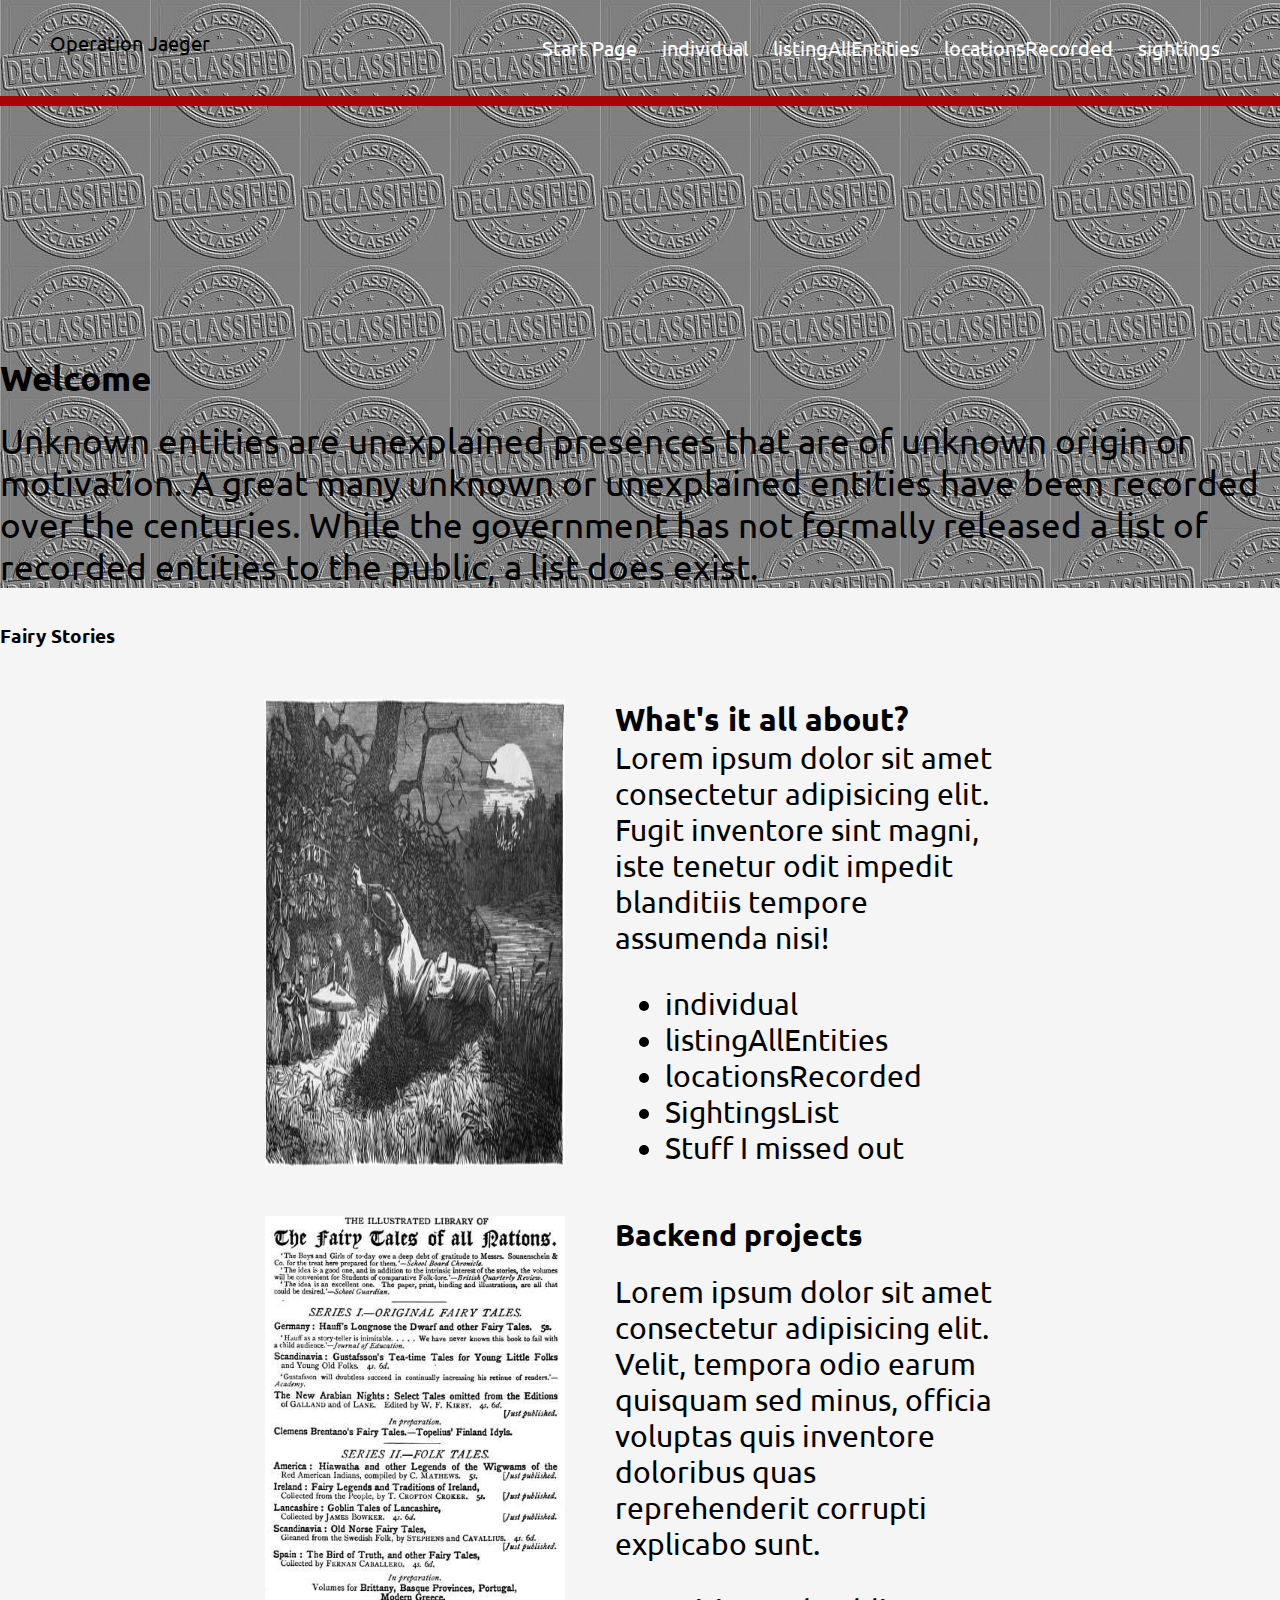
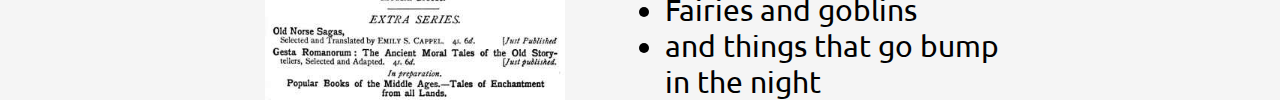
<file: index.html>
<!DOCTYPE html>
<html lang="en">
<head>
    <meta charset="UTF-8">
    <meta name="viewport" content="width=device-width, initial-scale=1.0">
    <link rel="stylesheet" href="style.css">       
    <title>Operation Jaeger </title>
    <title>Observe Everything! - Unknown Entities
    </title>
</head>
<body>
    <div class="header">
        <div class= "nav">
            <h0>Operation Jaeger</h0>
            <ul>
                <li><a href="index.html">Start Page</a></li>
                <li><a href="individual.html">individual</a></li>
                <li><a href="listingAllEntities.html">listingAllEntities</a></li>
                <li><a href="locationsRecorded.html">locationsRecorded</a></li>
                <li><a href="sightings.html">sightings</a></li>
            </ul>
        </div>
        <h1>Welcome</h1>
        <p>Unknown entities are unexplained presences that are of unknown
            origin or motivation. A great many unknown or unexplained entities have been recorded over the centuries. While the government has not formally released a list of recorded entities to the public, a list does exist.</p>
    </div>
    <div class = "main">
        <h3>Fairy Stories</h3>
        <div class = "wrapper">
            <img src="./images/fairies.jpg" alt="fairies">
            <div class = "container">
                <h1>What's it all about?</h1>
                <p>
                    Lorem ipsum dolor sit amet consectetur adipisicing elit. Fugit inventore sint magni, iste tenetur odit impedit blanditiis tempore assumenda nisi!
                </p>
                <ul>
                    <li>individual</li>
                    <li>listingAllEntities</li>
                    <li>locationsRecorded</li>
                    <li>SightingsList</li>
                    <li>Stuff I missed out</li>
                </ul>
            </div>            
        </div>
        <div class = "wrapper">
            <img src="./images/FairyTitles.jpg" alt="fairytitles">
            <div class = "container">
                <h3>Backend projects</h3>
                <p>
                    Lorem ipsum dolor sit amet consectetur adipisicing elit. Velit, tempora odio earum quisquam sed minus, officia voluptas quis inventore doloribus quas reprehenderit corrupti explicabo sunt.
                </p>
                <ul>
                    <li>Fairies and goblins</li>
                    <li>and things that go bump in the night</li>
                </ul>
            </div>            
        </div>
    </div>
</body>
</html>
</file>
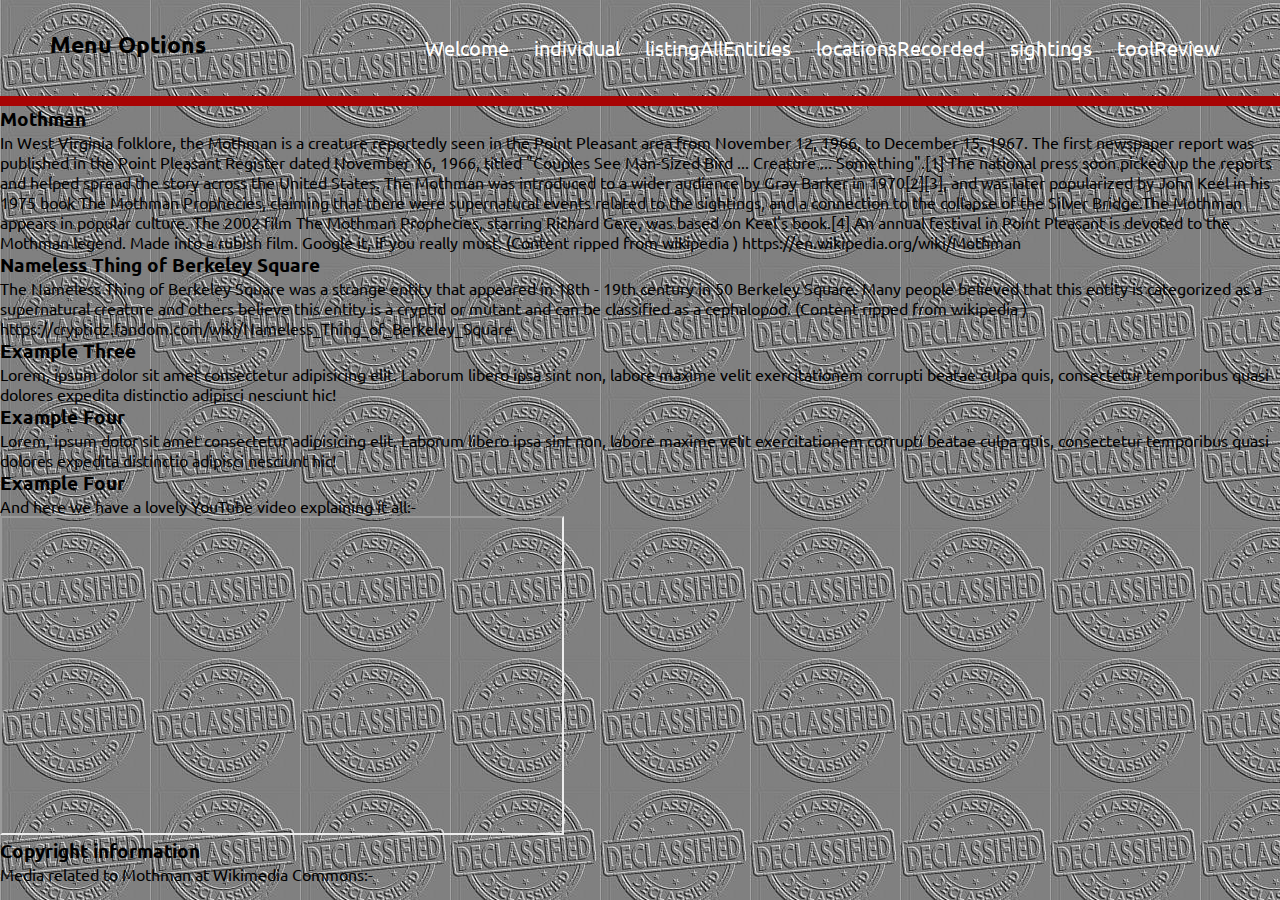
<file: individual.html>
<!DOCTYPE html>
<html lang="en">
<head>
    <meta charset="UTF-8">
    <meta name="viewport" content="width=device-width, initial-scale=1.0">
    <link rel="stylesheet" href="style.css">       
    <title>Operation Jaeger </title>
    <title>Observe Everything - Unknown Entities
    </title>
</head>
<body>

    <div class="header">
        <div class= "nav">
            <h3>Menu Options</h3>
            <ul>
                <li><a href="index.html">Welcome</a></li>
                <li><a href="individual.html">individual</a></li>
                <li><a href="listingAllEntities.html">listingAllEntities</a></li>
                <li><a href="locationsRecorded.html">locationsRecorded</a></li>
                <li><a href="sightings.html">sightings</a></li>
                <li><a href="toolReview.html">toolReview</a></li>
            </ul>
        </div>
    </div>
    <div>
        <h3>Mothman</h3>
        <p>
            In West Virginia folklore, the Mothman is a creature reportedly seen in the Point Pleasant area from November 12, 1966, to December 15, 1967. The first newspaper report was published in the Point Pleasant Register dated November 16, 1966, titled "Couples See Man-Sized Bird ... Creature ... Something".[1] The national press soon picked up the reports and helped spread the story across the United States. 
            
            The Mothman was introduced to a wider audience by Gray Barker in 1970[2][3], and was later popularized by John Keel in his 1975 book The Mothman Prophecies, claiming that there were supernatural events related to the sightings, and a connection to the collapse of the Silver Bridge.The Mothman appears in popular culture. The 2002 film The Mothman Prophecies, starring Richard Gere, was based on Keel's book.[4] An annual festival in Point Pleasant is devoted to the Mothman legend. Made into a rubish film. Google it, if you really must.
            (Content ripped from wikipedia )

            https://en.wikipedia.org/wiki/Mothman

        </p>
    </div>

    <div>
        <h3>Nameless Thing of Berkeley Square</h3>
        <p>
            The Nameless Thing of Berkeley Square was a strange entity that appeared in 18th - 19th century in 50 Berkeley Square. Many people believed that this entity is categorized as a supernatural creature and others believe this entity is a cryptid or mutant and can be classified as a cephalopod.
            (Content ripped from wikipedia )

            https://cryptidz.fandom.com/wiki/Nameless_Thing_of_Berkeley_Square
        </p>
    </div>

    <div>
        <h3>Example Three</h3>
        <p>
            Lorem, ipsum dolor sit amet consectetur adipisicing elit. Laborum libero ipsa sint non, labore maxime velit exercitationem corrupti beatae culpa quis, consectetur temporibus quasi dolores expedita distinctio adipisci nesciunt hic!
        </p>
    </div>

    <div>
        <h3>Example Four</h3>
        <p>
            Lorem, ipsum dolor sit amet consectetur adipisicing elit. Laborum libero ipsa sint non, labore maxime velit exercitationem corrupti beatae culpa quis, consectetur temporibus quasi dolores expedita distinctio adipisci nesciunt hic!
        </p>
    </div>

    <div>
        <h3>Example Four</h3>
        <p>
            And here we have a lovely YouTube video explaining it all:-
        </p>
    </div>

    <div>
    <iframe width="560" height="315" src="https://www.youtube.com/embed/IjKyuqb2oME" frameborder="30" allow="accelerometer; autoplay; encrypted-media; gyroscope; picture-in-picture" allowfullscreen></iframe>
    </div>

    <div>
        <h3>Copyright information</h3>
        <p>
            Media related to Mothman at Wikimedia Commons:-
        </p>
    </div>
</body>
</html>
</file>
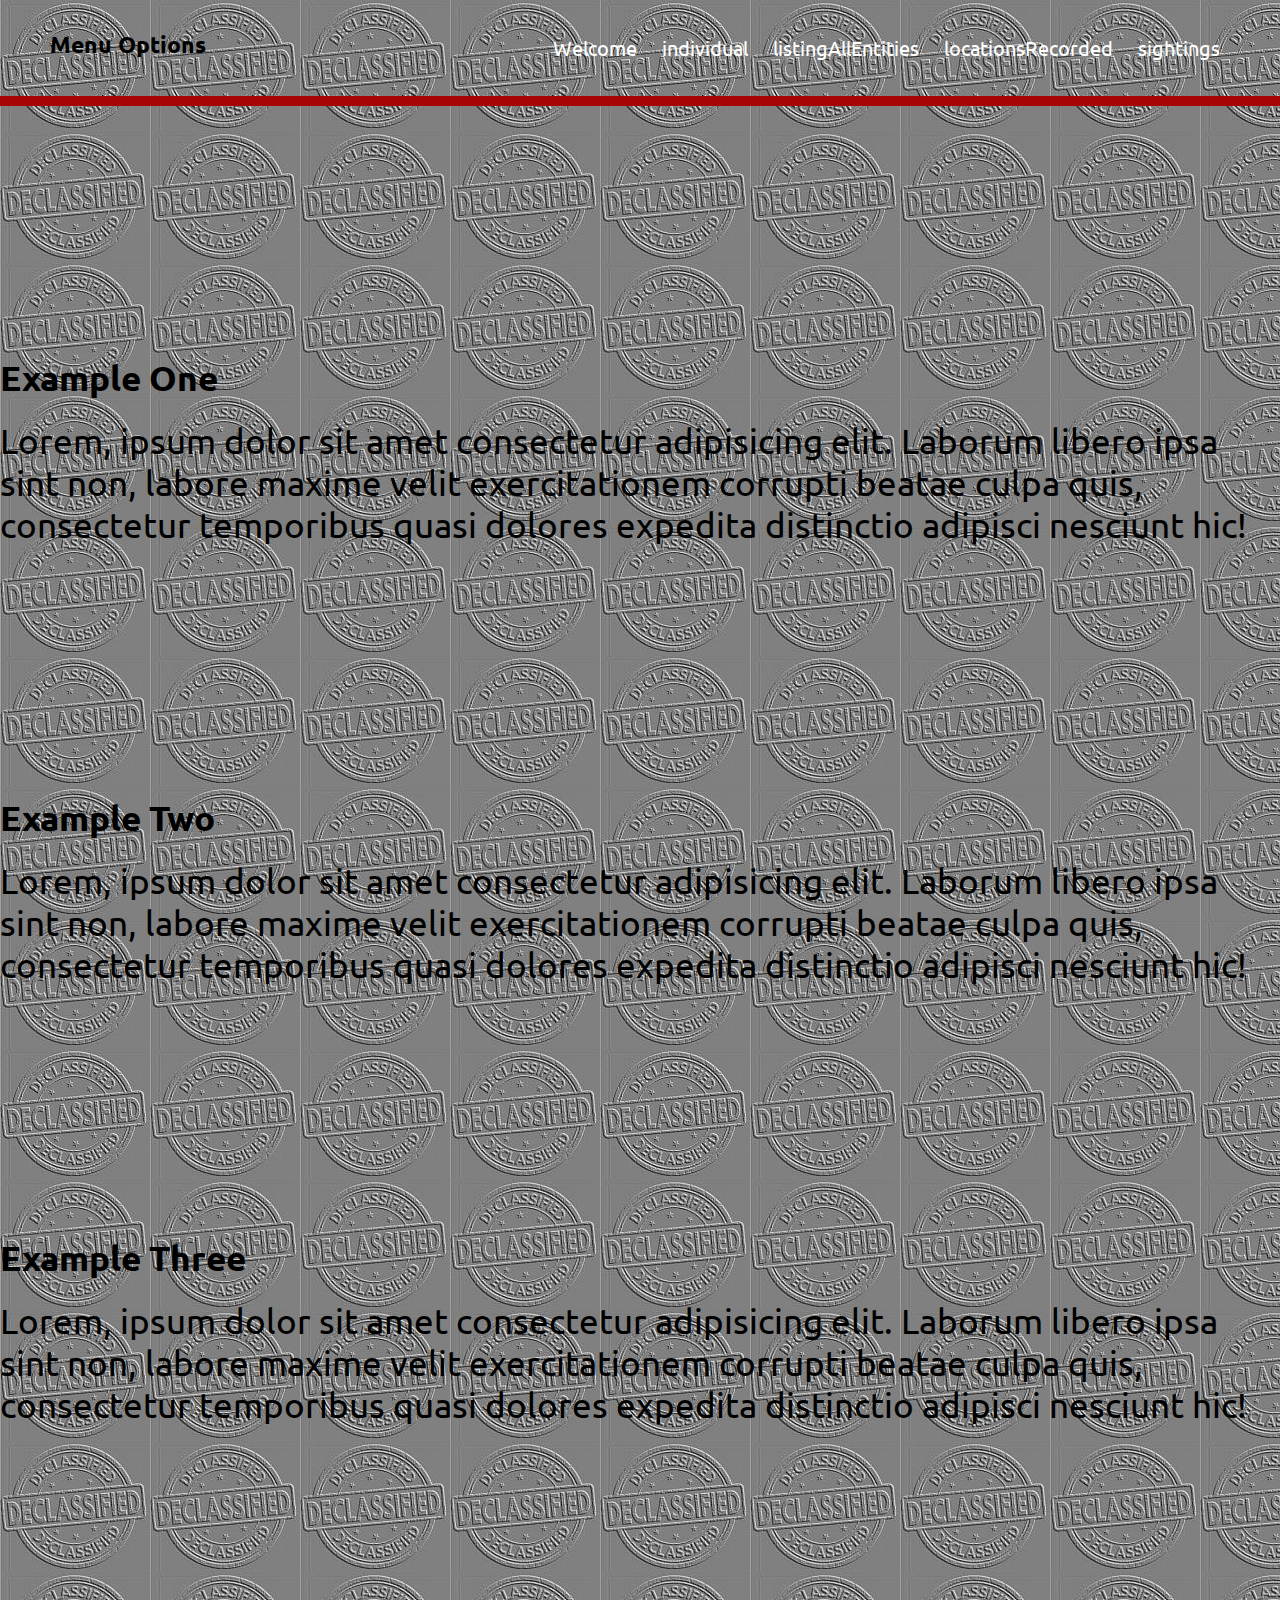
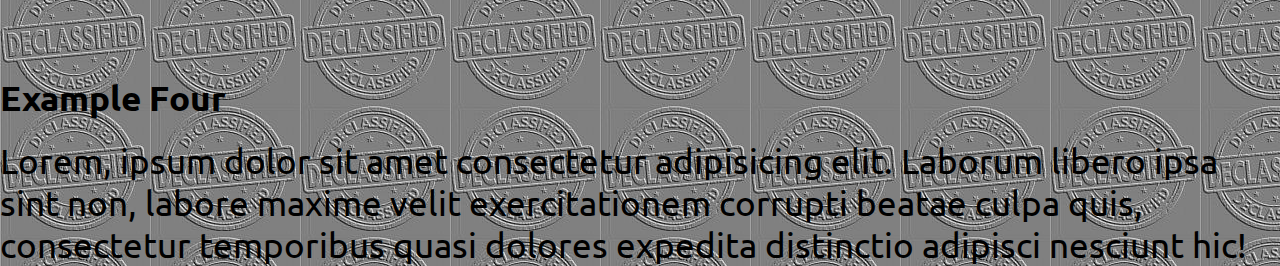
<file: listingAllEntities.html>
<!DOCTYPE html>
<html lang="en">
<head>
    <meta charset="UTF-8">
    <meta name="viewport" content="width=device-width, initial-scale=1.0">
    <link rel="stylesheet" href="style.css">       
    <title>Operation Jaeger </title>
    <title>Observe Everything - Unknown Entities
    </title>
</head>
<body>

<div class="header">
    <div class= "nav">
        <h3>Menu Options</h3>
        <ul>
            <li><a href="index.html">Welcome</a></li>
            <li><a href="individual.html">individual</a></li>
            <li><a href="listingAllEntities.html">listingAllEntities</a></li>
            <li><a href="locationsRecorded.html">locationsRecorded</a></li>
            <li><a href="sightings.html">sightings</a></li>
        </ul>
    </div>

<div>
    <h1>Example One</h1>
    <p>
        Lorem, ipsum dolor sit amet consectetur adipisicing elit. Laborum libero ipsa sint non, labore maxime velit exercitationem corrupti beatae culpa quis, consectetur temporibus quasi dolores expedita distinctio adipisci nesciunt hic!
    </p>
</div>

<div>
    <h1>Example Two</h1>
    <p>
        Lorem, ipsum dolor sit amet consectetur adipisicing elit. Laborum libero ipsa sint non, labore maxime velit exercitationem corrupti beatae culpa quis, consectetur temporibus quasi dolores expedita distinctio adipisci nesciunt hic!
    </p>
</div>

<div>
    <h1>Example Three</h1>
    <p>
        Lorem, ipsum dolor sit amet consectetur adipisicing elit. Laborum libero ipsa sint non, labore maxime velit exercitationem corrupti beatae culpa quis, consectetur temporibus quasi dolores expedita distinctio adipisci nesciunt hic!
    </p>
</div>

<div>
    <h1>Example Four</h1>
    <p>
        Lorem, ipsum dolor sit amet consectetur adipisicing elit. Laborum libero ipsa sint non, labore maxime velit exercitationem corrupti beatae culpa quis, consectetur temporibus quasi dolores expedita distinctio adipisci nesciunt hic!
    </p>
</div>
</file>
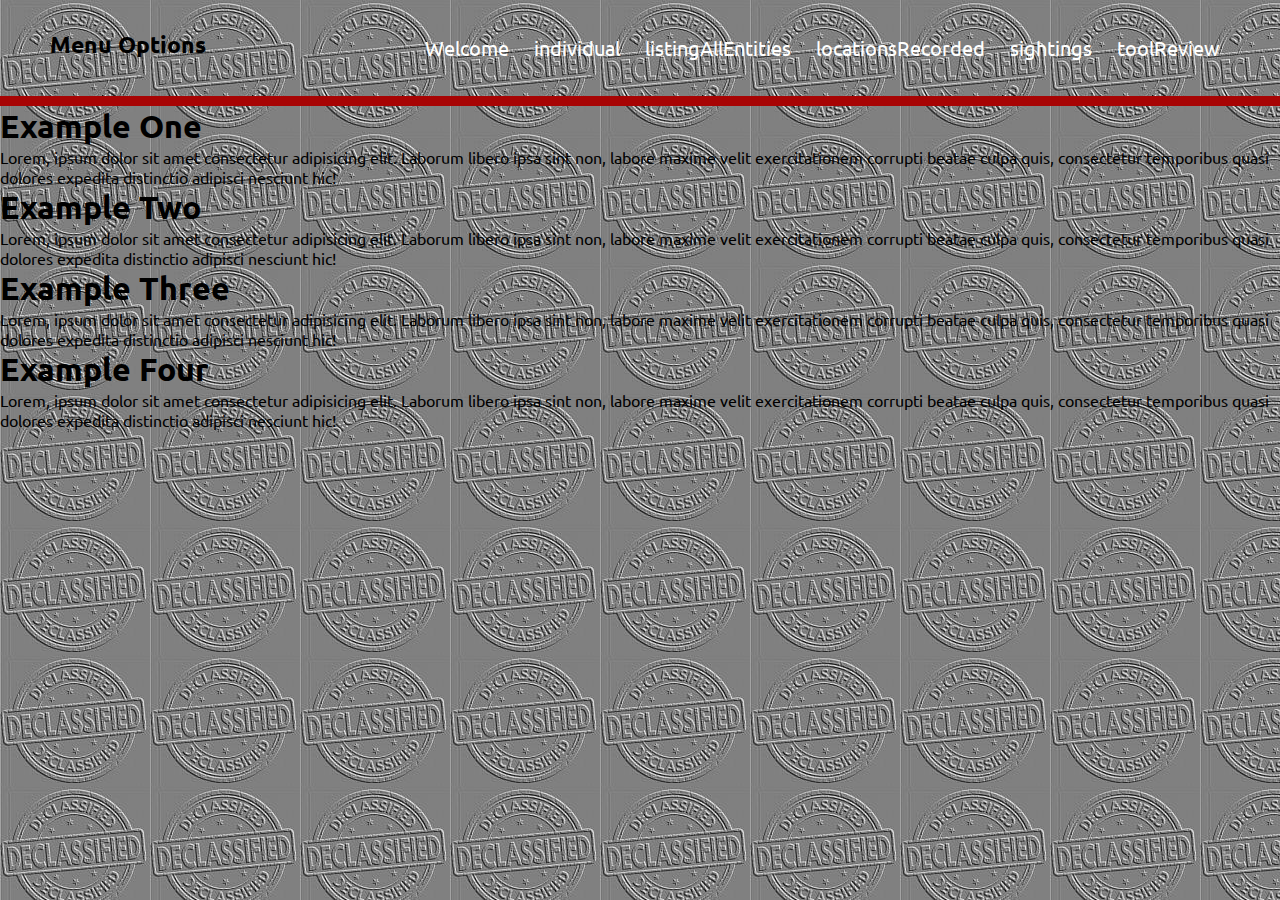
<file: locationsRecorded.html>
<!DOCTYPE html>
<html lang="en">
<head>
    <meta charset="UTF-8">
    <meta name="viewport" content="width=device-width, initial-scale=1.0">
    <link rel="stylesheet" href="style.css">       
    <title>Operation Jaeger </title>
    <title>Observe Everything - Unknown Entities
    </title>
</head>
<body>

    <div class="header">
    <div class= "nav">
        <h3>Menu Options</h3>
        <ul>
            <li><a href="index.html">Welcome</a></li>
            <li><a href="individual.html">individual</a></li>
            <li><a href="listingAllEntities.html">listingAllEntities</a></li>
            <li><a href="locationsRecorded.html">locationsRecorded</a></li>
            <li><a href="sightings.html">sightings</a></li>
            <li><a href="toolReview.html">toolReview</a></li>

        </ul>
    </div>
</div>


<div>
    <h1>Example One</h1>
    <p>
        Lorem, ipsum dolor sit amet consectetur adipisicing elit. Laborum libero ipsa sint non, labore maxime velit exercitationem corrupti beatae culpa quis, consectetur temporibus quasi dolores expedita distinctio adipisci nesciunt hic!
    </p>
</div>

<div>
    <h1>Example Two</h1>
    <p>
        Lorem, ipsum dolor sit amet consectetur adipisicing elit. Laborum libero ipsa sint non, labore maxime velit exercitationem corrupti beatae culpa quis, consectetur temporibus quasi dolores expedita distinctio adipisci nesciunt hic!
    </p>
</div>

<div>
    <h1>Example Three</h1>
    <p>
        Lorem, ipsum dolor sit amet consectetur adipisicing elit. Laborum libero ipsa sint non, labore maxime velit exercitationem corrupti beatae culpa quis, consectetur temporibus quasi dolores expedita distinctio adipisci nesciunt hic!
    </p>
</div>

<div>
    <h1>Example Four</h1>
    <p>
        Lorem, ipsum dolor sit amet consectetur adipisicing elit. Laborum libero ipsa sint non, labore maxime velit exercitationem corrupti beatae culpa quis, consectetur temporibus quasi dolores expedita distinctio adipisci nesciunt hic!
    </p>
</div>
</file>
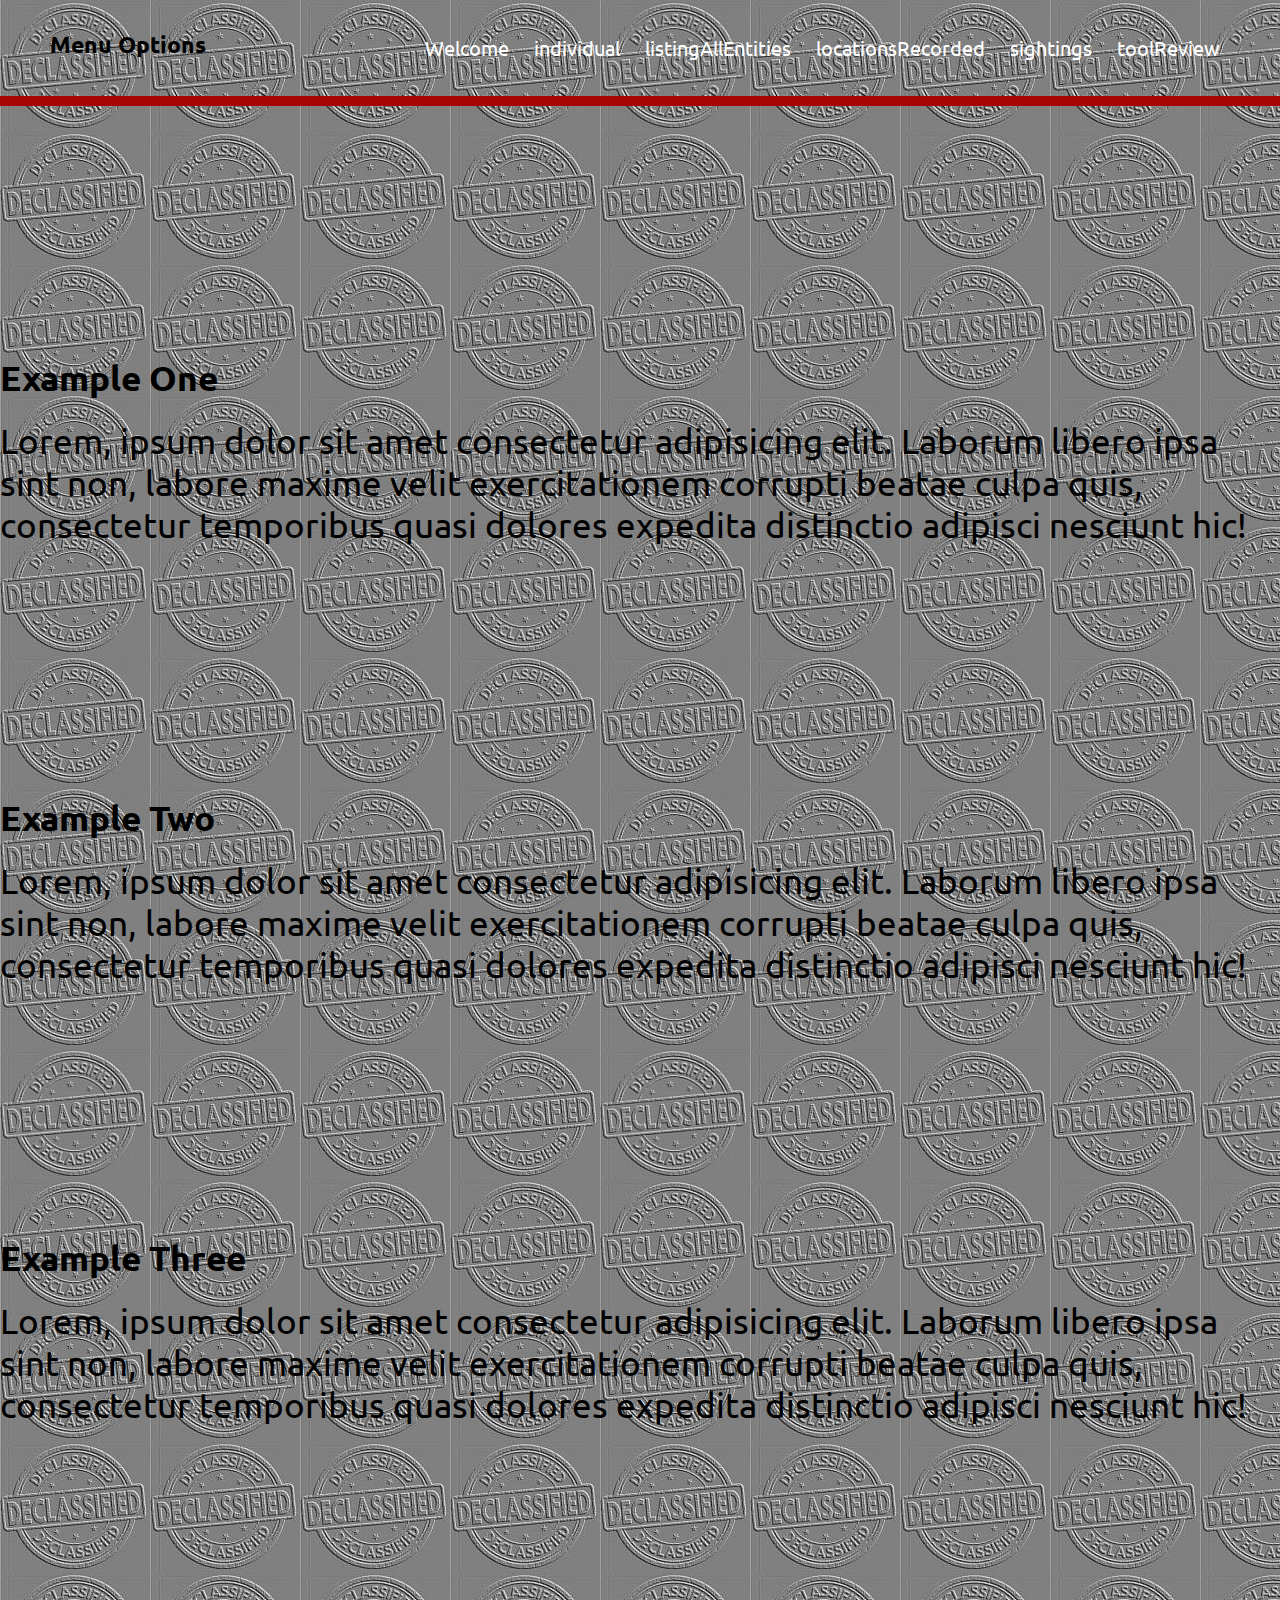
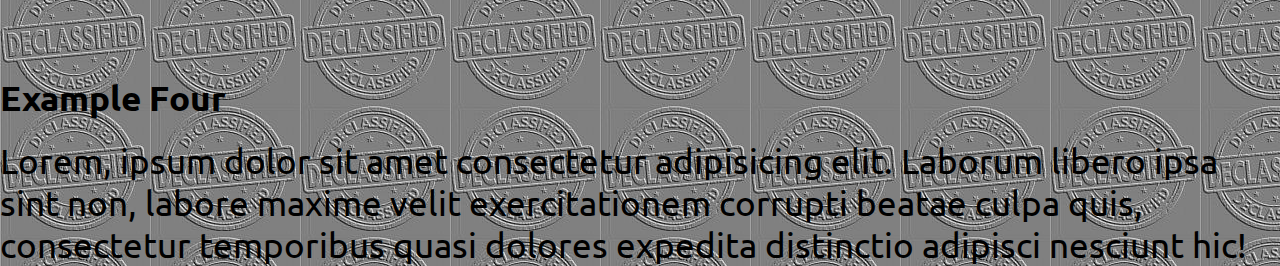
<file: sightings.html>
<!DOCTYPE html>
<html lang="en">
<head>
    <meta charset="UTF-8">
    <meta name="viewport" content="width=device-width, initial-scale=1.0">
    <link rel="stylesheet" href="style.css">       
    <title>Operation Jaeger </title>
    <title>Observe Everything - Unknown Entities
    </title>
</head>
<body>
    <div class="header">
    <div class= "nav">
        <h3>Menu Options</h3>
        <ul>
            <li><a href="index.html">Welcome</a></li>
            <li><a href="individual.html">individual</a></li>
            <li><a href="listingAllEntities.html">listingAllEntities</a></li>
            <li><a href="locationsRecorded.html">locationsRecorded</a></li>
            <li><a href="sightings.html">sightings</a></li>
            <li><a href="toolReview.html">toolReview</a></li>

        </ul>
    </div>


<div>
    <h1>Example One</h1>
    <p>
        Lorem, ipsum dolor sit amet consectetur adipisicing elit. Laborum libero ipsa sint non, labore maxime velit exercitationem corrupti beatae culpa quis, consectetur temporibus quasi dolores expedita distinctio adipisci nesciunt hic!
    </p>
</div>

<div>
    <h1>Example Two</h1>
    <p>
        Lorem, ipsum dolor sit amet consectetur adipisicing elit. Laborum libero ipsa sint non, labore maxime velit exercitationem corrupti beatae culpa quis, consectetur temporibus quasi dolores expedita distinctio adipisci nesciunt hic!
    </p>
</div>

<div>
    <h1>Example Three</h1>
    <p>
        Lorem, ipsum dolor sit amet consectetur adipisicing elit. Laborum libero ipsa sint non, labore maxime velit exercitationem corrupti beatae culpa quis, consectetur temporibus quasi dolores expedita distinctio adipisci nesciunt hic!
    </p>
</div>

<div>
    <h1>Example Four</h1>
    <p>
        Lorem, ipsum dolor sit amet consectetur adipisicing elit. Laborum libero ipsa sint non, labore maxime velit exercitationem corrupti beatae culpa quis, consectetur temporibus quasi dolores expedita distinctio adipisci nesciunt hic!
    </p>
</div>
</file>
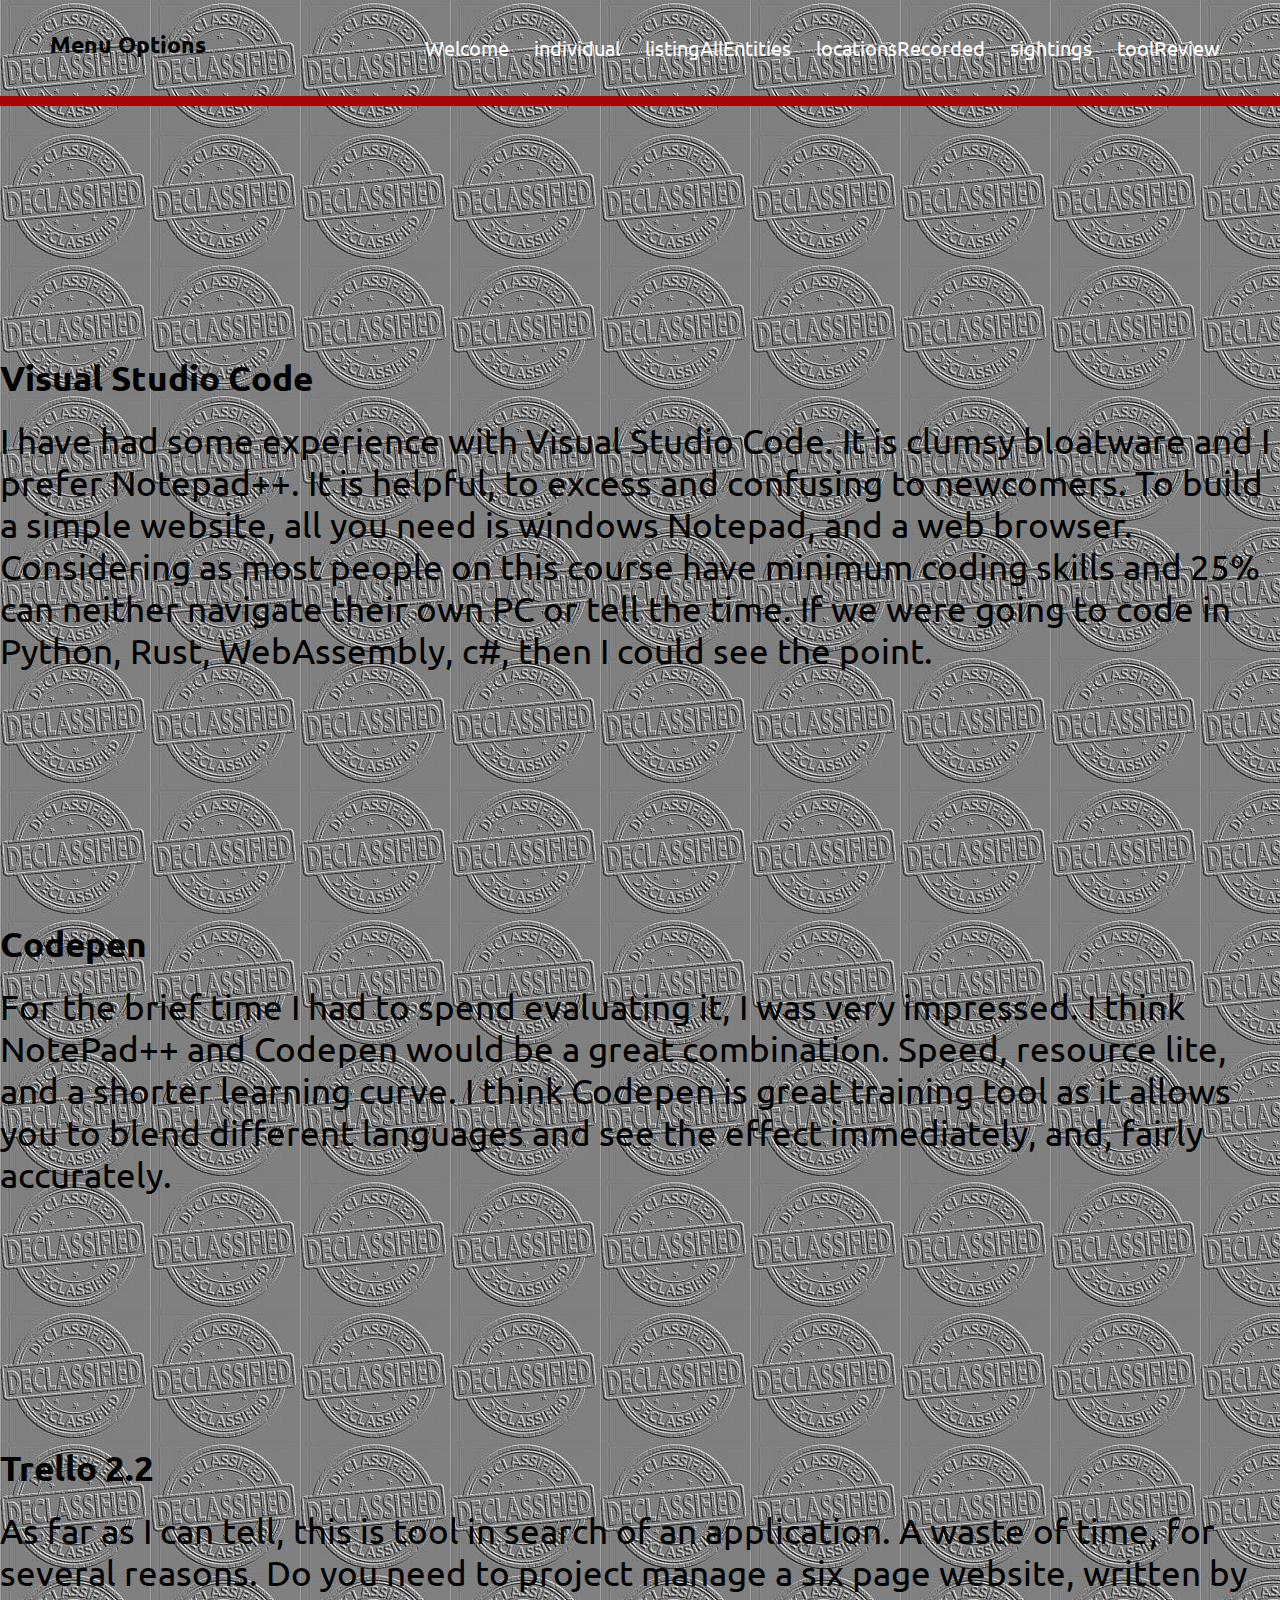
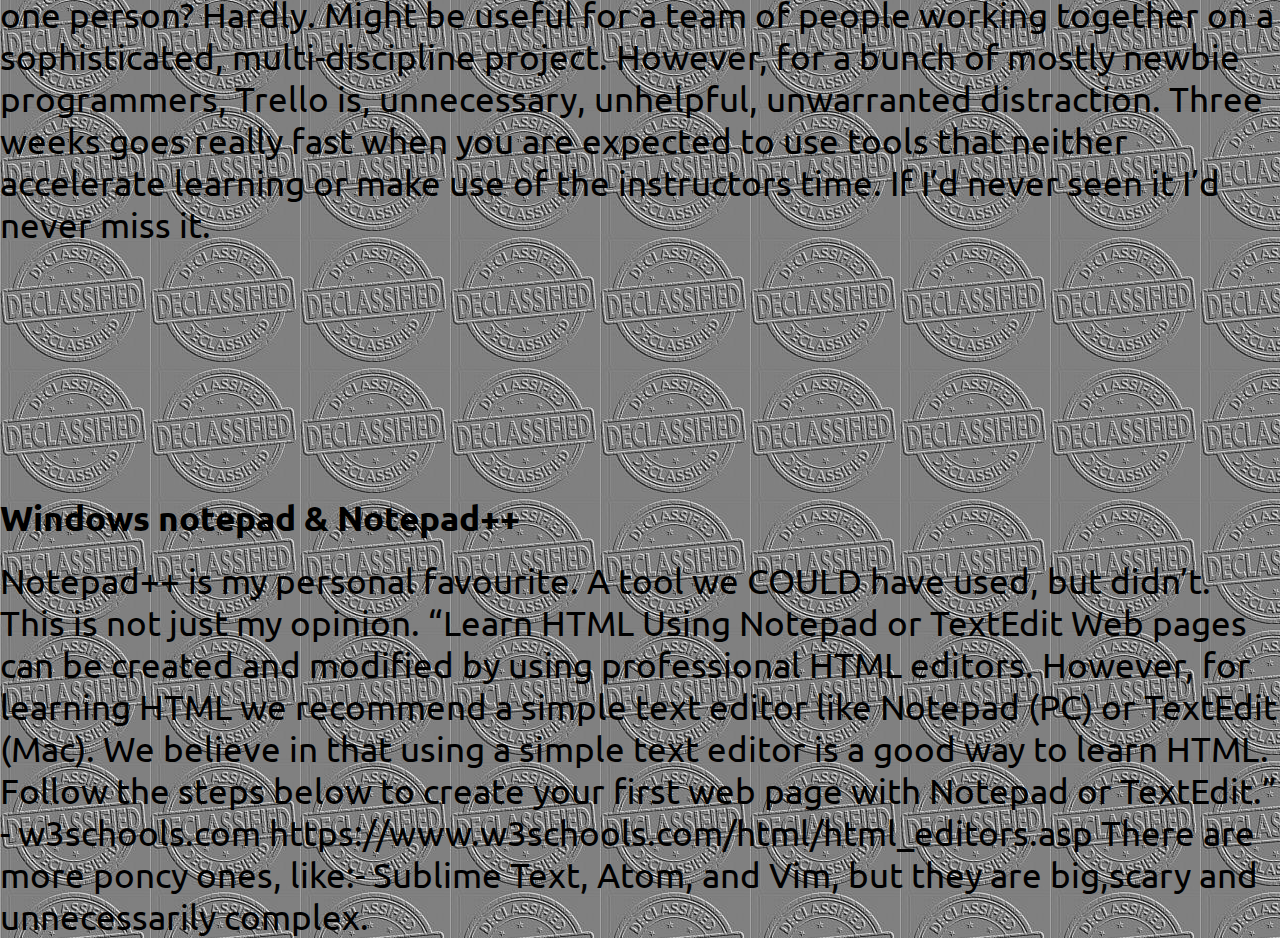
<file: toolReview.html>
<!DOCTYPE html>
<html lang="en">
<head>
    <meta charset="UTF-8">
    <meta name="viewport" content="width=device-width, initial-scale=1.0">
    <link rel="stylesheet" href="style.css">       
    <title>Operation Jaeger </title>
    <title>Observe Everything - Unknown Entities
    </title>
</head>
<body>
    <div class="header">
    <div class= "nav">
        <h3>Menu Options</h3>
        <ul>
            <li><a href="index.html">Welcome</a></li>
            <li><a href="individual.html">individual</a></li>
            <li><a href="listingAllEntities.html">listingAllEntities</a></li>
            <li><a href="locationsRecorded.html">locationsRecorded</a></li>
            <li><a href="sightings.html">sightings</a></li>
            <li><a href="toolReview.html">toolReview</a></li>
    </ul>
    </div>


<div>
    <h1>Visual Studio Code</h1>
    <p>I have had some experience with Visual Studio Code. It is clumsy bloatware and I prefer Notepad++. It is helpful, to excess and confusing to newcomers. To build a simple website, all you need is windows Notepad, and a web browser. Considering as most people on this course have minimum coding skills and 25% can neither navigate their own PC or tell the time. If we were going to code in Python, Rust, WebAssembly, c#, then I could see the point. 
        
    </p>
</div>

<div>
    <h1>Codepen</h1>
    <p>
        For the brief time I had to spend evaluating it, I was very impressed. I think NotePad++ and Codepen would be a great combination. Speed, resource lite, and a shorter learning curve.

        I think Codepen is great training tool as it allows you to blend different languages and see the effect immediately, and, fairly accurately.
    </p>
</div>

<div>
    <h1>Trello 2.2</h1>
    <p>
        As far as I can tell, this is tool in search of an application. A waste of time, for several reasons. Do you need to project manage a six page website, written by one person? Hardly. Might be useful for a team of people working together on a sophisticated, multi-discipline project. However, for a bunch of mostly newbie programmers, Trello is, unnecessary, unhelpful, unwarranted distraction. Three weeks goes really fast when you are expected to use tools that neither accelerate learning or make use of the instructors time. If I’d never seen it I’d never miss it.
    </p>
</div>

<div>
    <h1>Windows notepad & Notepad++</h1>
    <p>
        Notepad++ is my personal favourite. A tool we COULD have used, but didn’t. This is not just my opinion. 
        
        “Learn HTML Using Notepad or TextEdit Web pages can be created and modified by using professional HTML editors. However, for learning HTML we recommend a simple text editor like Notepad (PC) or TextEdit (Mac). We believe in that using a simple text editor is a good way to learn HTML. Follow the steps below to create your first web page with Notepad or TextEdit.”  - w3schools.com 
        https://www.w3schools.com/html/html_editors.asp

        There are more poncy ones, like:- Sublime Text, Atom, and Vim, but they are big,scary and unnecessarily complex.
    </p>
</div>
</file>
<file: style.css>
@import url('https://fonts.googleapis.com/css2?family=Ubuntu:wght@400;500;700&display=swap');

*{
    margin: 0;
    padding: 0;
    font-family: 'Ubuntu', sans-serif;
}

body{
    background-image: url("./images/declassifiedTiny.jpg");
    /* background-size: cover; */
    /* background-position: center top; */
    /* height: 700px; */
    background-repeat: repeat;
    /* text-align: center;
    color: white; */
}

.nav{
    display: flex;
    justify-content: space-between;
    padding: 30px 50px;
    font-size: 20px;
    border-bottom: 10px solid rgb(167, 4, 4);
}

.nav ul {
    list-style: none;
}

.nav li{
    display: inline-block;
    list-style: none;
    padding: 5px 10px;
    color: white;
}

.nav li a:link {
    text-decoration: none;
    color: white;
}
  
.nav li  a:visited {
    text-decoration: none;
    color: white;
}
  
.nav li  a:hover {
    text-decoration: underline;
    color: white;
}
  
.nav li  a:active {
    text-decoration: underline;
    color: white;
}

.header h1{
    font-size: 35px;
    margin-top: 250px;
}

.header p{
    font-size: 35px;
    margin-top: 20px;
}

.main{
    padding-top: 35px;
    background-color: whitesmoke;
}

.main h2{
    text-align: center;
    font-size: 35px;
}

.main img{
    width: 300px;
}

.wrapper{
    margin-top: 50px;
    display: flex;
    flex-wrap: wrap;
    justify-content: center;
}

.container{
    display: inline-block;
    width: 400px;
    padding-left: 50px;
}

.container h3{
    font-size: 30px;
    margin-bottom: 20px;
}

.container p{
    font-size: 30px;
}

.container ul{
    margin-top: 30px;
    margin-left: 50px;
}

.container li{
    font-size: 30px;
}
</file>
